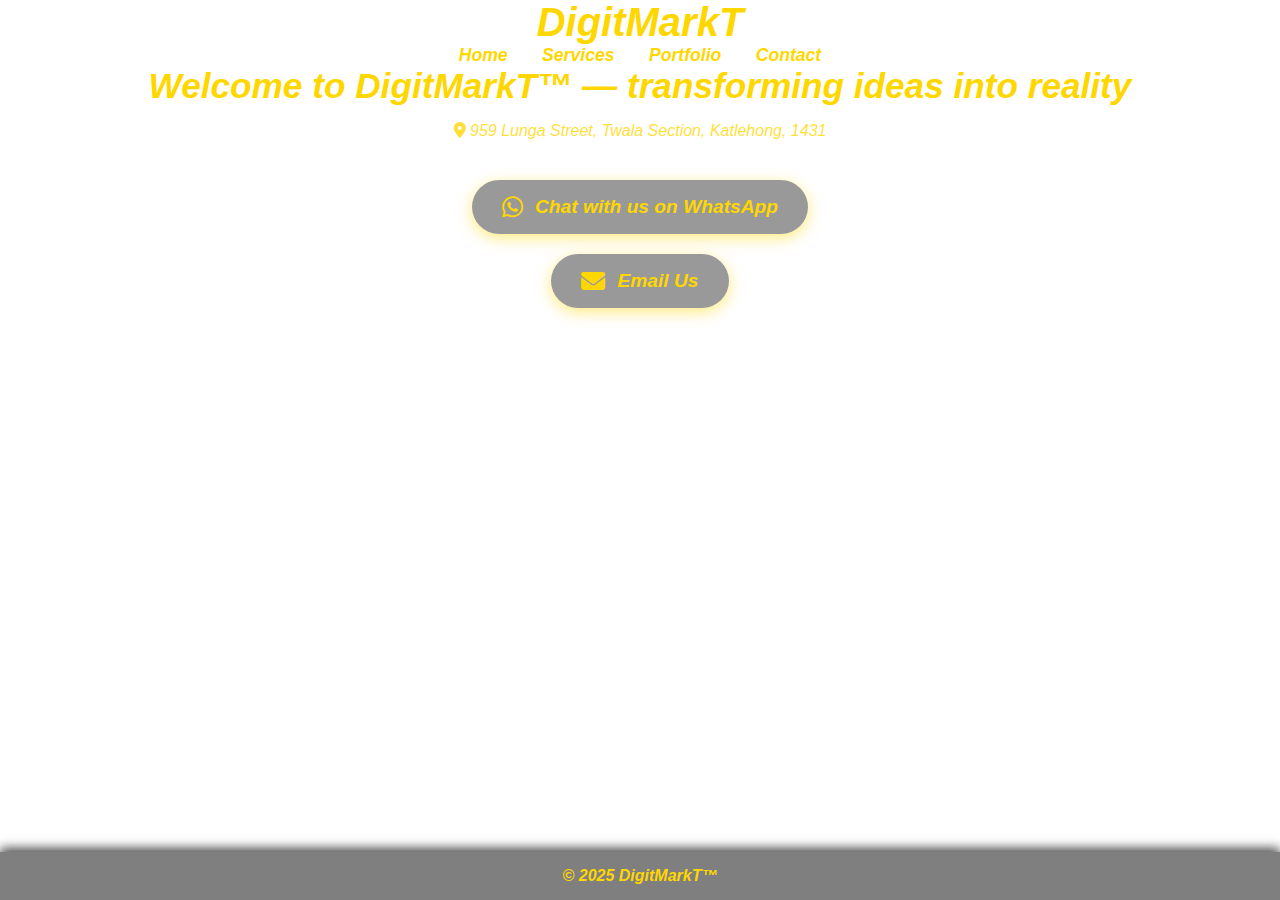
<file: contact.html>
<!DOCTYPE html>
<html lang="en">
<head>
<meta charset="UTF-8"/>
<meta name="viewport" content="width=device-width, initial-scale=1.0"/>
<title>DigitMarkT - Home</title>
<link rel="stylesheet" href="style.css"/>
<link rel="stylesheet" href="https://cdnjs.cloudflare.com/ajax/libs/font-awesome/6.5.0/css/all.min.css">
<style>
/* General Styles */
body {
    font-family: Arial, sans-serif;
    margin: 0;
    background: url('digitmarkt.jpg') no-repeat center center fixed;
    background-size: cover;
    color: white;
    display: flex;
    flex-direction: column;
    min-height: 100vh;
}

/* Header */
header {
    background: rgba(0, 0, 0, 0.0); /* remove shadow permanently */
    padding: 20px;
    text-align: center;
}

header h1 {
    color: gold;
    margin: 0;
    font-weight: bold;
    text-shadow: none;
}

nav a {
    color: gold;
    text-decoration: none;
    font-weight: bold;
    margin: 0 15px;
    text-shadow: none;
    transition: 0.3s;
}

nav a:hover {
    text-decoration: underline;
}

/* Main Content */
main {
    padding: 60px 20px;
    flex: 1; /* pushes footer to bottom */
}

main h2 {
    font-size: 2.2rem;
    color: gold;
    margin-bottom: 10px;
    font-weight: bold;
}

main p.subtitle {
    font-size: 1.2rem;
    margin-bottom: 10px;
}

main p.address {
    font-size: 1rem;
    color: #ffd700cc;
    margin-bottom: 40px;
}

/* Call to Action Buttons */
.cta-buttons {
    display: flex;
    flex-direction: column;
    gap: 20px;
    align-items: center;
}

.cta-btn {
    background: rgba(0, 0, 0, 0.4);
    padding: 15px 30px;
    border-radius: 30px;
    color: gold;
    font-size: 1.2rem;
    font-weight: bold;
    text-decoration: none;
    box-shadow: 0 4px 15px rgba(255,215,0,0.5);
    display: flex;
    align-items: center;
    gap: 12px;
    transition: all 0.3s ease;
}

.cta-btn:hover {
    transform: scale(1.05);
    box-shadow: 0 6px 20px rgba(255,215,0,0.8);
}

.cta-btn i {
    font-size: 1.5rem;
}

/* Footer with shadow at bottom only */
footer {
    background: rgba(0, 0, 0, 0.5);
    color: gold;
    padding: 15px;
    font-weight: bold;
    box-shadow: 0 -4px 10px rgba(0,0,0,0.7); /* shadow at bottom only */
}

/* Responsive */
@media (max-width: 768px) {
    .cta-btn {
        width: 90%;
        justify-content: center;
    }
}
</style>
</head>
<body>

<header>
    <h1>DigitMarkT</h1>
    <nav>
        <a href="index.html">Home</a>
        <a href="services.html">Services</a>
        <a href="portfolio.html">Portfolio</a>
        <a href="contact.html">Contact</a>
    </nav>
</header>

<main>
    <h2>Welcome to DigitMarkT™ — transforming ideas into reality</h2>
        <p class="address"><i class="fas fa-map-marker-alt"></i> 959 Lunga Street, Twala Section, Katlehong, 1431</p>
    <div class="cta-buttons">
        <a class="cta-btn" href="https://wa.me/27642122136">
            <i class="fab fa-whatsapp"></i>
            Chat with us on WhatsApp
        </a>
        <a class="cta-btn" href="mailto:siyabongathomo.tpy@gmail.com">
            <i class="fas fa-envelope"></i>
            Email Us
        </a>
    </div>
</main>

<footer>
    © 2025 DigitMarkT™
</footer>

</body>
</html>
</file>
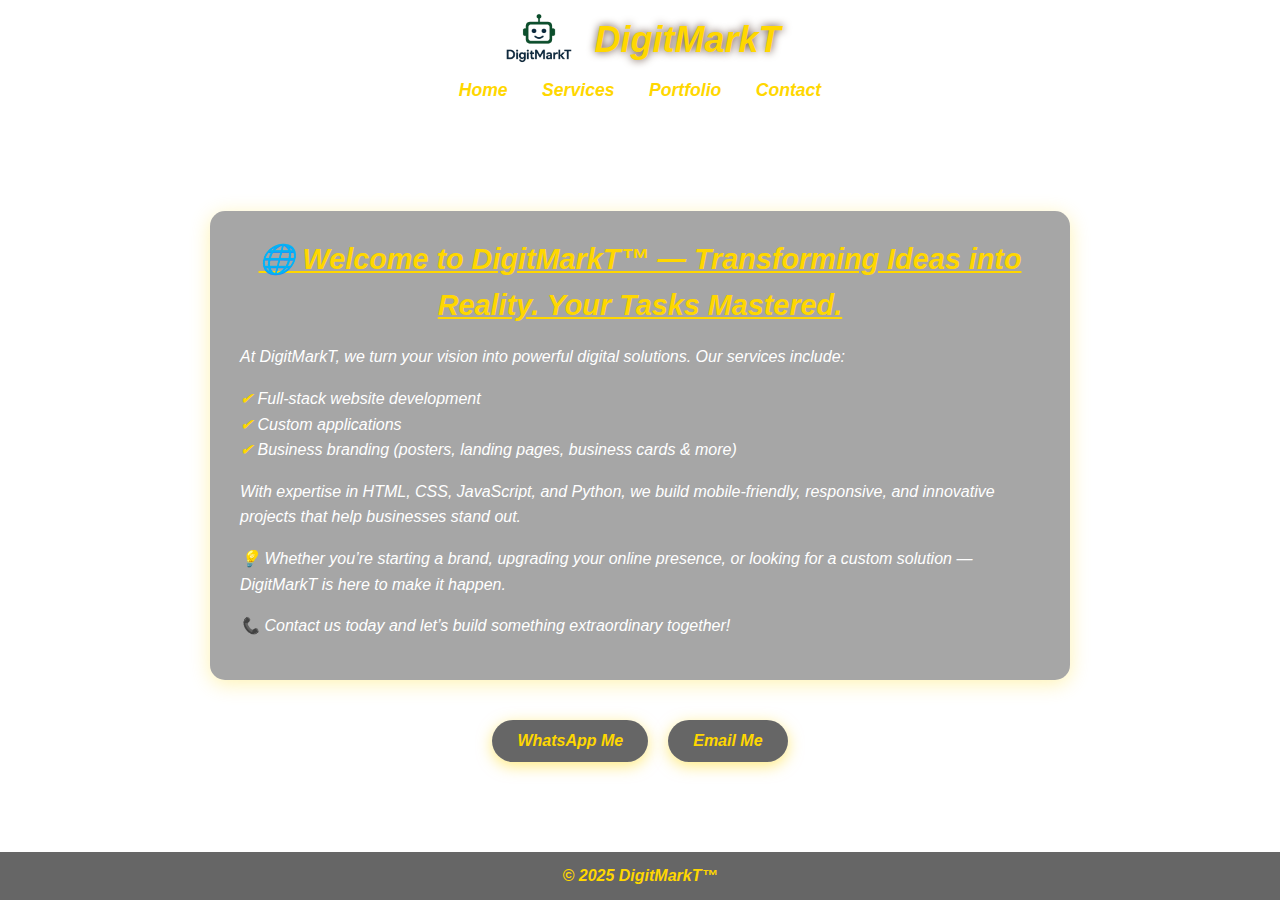
<file: services.html>
<!DOCTYPE html>
<html lang="en">
<head>
<meta charset="UTF-8"/>
<meta name="viewport" content="width=device-width, initial-scale=1.0"/>
<title>DigitMarkT - Home</title>
<link rel="stylesheet" href="style.css"/>
<style>
/* General Styles */
body {
    font-family: Arial, sans-serif;
    margin: 0;
    background: url('digitmarkt.jpg') no-repeat center center fixed;
    background-size: cover;
    color: white;
    text-align: center;
    display: flex;
    flex-direction: column;
    min-height: 100vh;
}

/* Header with Logo and Name */
header {
    display: flex;
    flex-direction: column;
    align-items: center;
    padding: 20px;
}

.header-top {
    display: flex;
    align-items: center;
    gap: 15px;
}

.header-top img {
    width: 80px;
    height: auto;
}

.header-top h1 {
    font-size: 36px;
    color: gold;
    margin: 0;
    font-weight: bold;
}

/* Navigation */
nav {
    margin-top: 15px;
}

nav a {
    color: gold;
    text-decoration: none;
    font-weight: bold;
    margin: 0 15px;
    transition: 0.3s;
}

nav a:hover {
    text-shadow: 0 0 8px gold;
}

/* Main Section */
main {
    flex: 1;
    display: flex;
    flex-direction: column;
    align-items: center;
    justify-content: center;
    padding: 30px 20px;
}

/* Unified Message Box */
.message-box {
    max-width: 800px;
    margin: 20px auto;
    padding: 25px 30px;
    background: rgba(0,0,0,0.35);
    border-radius: 15px;
    box-shadow: 0 4px 20px rgba(255,215,0,0.3);
    text-align: left;
    color: white;
    line-height: 1.6;
}

.message-box h2 {
    color: gold;
    font-size: 1.8rem;
    text-align: center;
    text-decoration: underline;
    margin-bottom: 20px;
    font-weight: bold;
}

.message-box .sub-text {
    display: block;
    font-size: 1.5rem;
    color: gold;
    font-weight: bold;
    margin-top: 5px;
}

.message-box ul {
    list-style: none;
    padding-left: 0;
    margin: 10px 0;
}

.message-box ul li::before {
    content: "✔ ";
    color: gold;
}

/* Contact Buttons */
.contact-buttons {
    display: flex;
    gap: 20px;
    flex-wrap: wrap;
    justify-content: center;
    margin-top: 20px;
}

.contact-buttons a {
    display: inline-block;
    padding: 12px 25px;
    background: rgba(0, 0, 0, 0.6);
    color: gold;
    font-weight: bold;
    text-decoration: none;
    border-radius: 25px;
    transition: all 0.3s ease;
    box-shadow: 0 4px 15px rgba(255,215,0,0.5);
}

.contact-buttons a:hover {
    transform: scale(1.1);
    box-shadow: 0 6px 20px rgba(255,215,0,0.8);
}

/* Footer */
footer {
    background: rgba(0, 0, 0, 0.6);
    color: gold;
    padding: 15px;
    font-weight: bold;
    margin-top: auto;
}

/* Responsive */
@media (max-width: 768px) {
    .header-top {
        flex-direction: column;
    }

    .header-top h1 {
        font-size: 28px;
    }

    .contact-buttons a {
        padding: 10px 20px;
    }

    .message-box h2 {
        font-size: 1.5rem;
    }

    .message-box .sub-text {
        font-size: 1.3rem;
    }
}
</style>
</head>
<body>

<header>
    <div class="header-top">
        <img src="logo.png" alt="DigitMarkT Logo">
        <h1>DigitMarkT</h1>
    </div>
    <nav>
        <a href="index.html">Home</a>
        <a href="services.html">Services</a>
        <a href="portfolio.html">Portfolio</a>
        <a href="contact.html">Contact</a>
    </nav>
</header>

<main>
    <section class="message-box">
        <h2>🌐 Welcome to DigitMarkT™ — Transforming Ideas into Reality. Your Tasks Mastered.</h2>
        <p>At DigitMarkT, we turn your vision into powerful digital solutions. Our services include:</p>
        <ul>
            <li>Full-stack website development</li>
            <li>Custom applications</li>
            <li>Business branding (posters, landing pages, business cards & more)</li>
        </ul>

        <p>With expertise in HTML, CSS, JavaScript, and Python, we build mobile-friendly, responsive, and innovative projects that help businesses stand out.</p>

        <p>💡 Whether you’re starting a brand, upgrading your online presence, or looking for a custom solution — DigitMarkT is here to make it happen.</p>

        <p>📞 Contact us today and let’s build something extraordinary together!</p>
    </section>

    <div class="contact-buttons">
        <a href="https://wa.me/27642122136">WhatsApp Me</a>
        <a href="mailto:siyabongathomo.tpy@gmail.com">Email Me</a>
    </div>
</main>

<footer>
    © 2025 DigitMarkT™
</footer>

</body>
</html>
</file>
<file: style.css>
/* Reset and remove unwanted backgrounds, margins, paddings */
html, body, header, nav, main, h1, h2, .logo-container {
    background: transparent !important;
    margin: 0 !important;
    padding: 0 !important;
    font-style: italic;
    color: #5C4033; /* dark brown */
}

/* Set full height for html and body */
html, body {
    height: 100%;
}

/* Background image and animation on body */
body {
    font-family: Arial, sans-serif;
    background: url('digitmarkt.jpg') no-repeat center center fixed;
    background-size: cover;
    animation: backgroundScroll 20s linear infinite;
    margin: 0;
    padding: 0;
    text-align: center;
}

/* Header and navigation */
header, nav {
    background: transparent !important;
    padding: 15px 0;
}

/* Header Title */
header h1 {
    font-size: 2.5rem;
    font-weight: bold;
    margin-bottom: 10px;
    text-shadow: 0 0 8px #5C4033;
    color: #5C4033;
}

/* Navigation links */
nav a {
    color: #5C4033;
    text-decoration: none;
    margin: 0 12px;
    font-weight: bold;
    font-size: 1.1rem;
    transition: text-shadow 0.3s ease;
    background: transparent !important;
}

nav a:hover,
nav a:focus {
    text-shadow: 0 0 12px #5C4033;
    outline: none;
    background: transparent !important;
}

/* Logo styling */
.logo {
    display: block;
    margin: 30px auto;
    max-width: 220px;
    width: 80%;
    height: auto;
    filter: drop-shadow(0 0 10px #5C4033);
    animation: glow 2.5s ease-in-out infinite alternate, fadeIn 1.5s ease forwards;
    opacity: 0; /* starts hidden for f*
</file>
